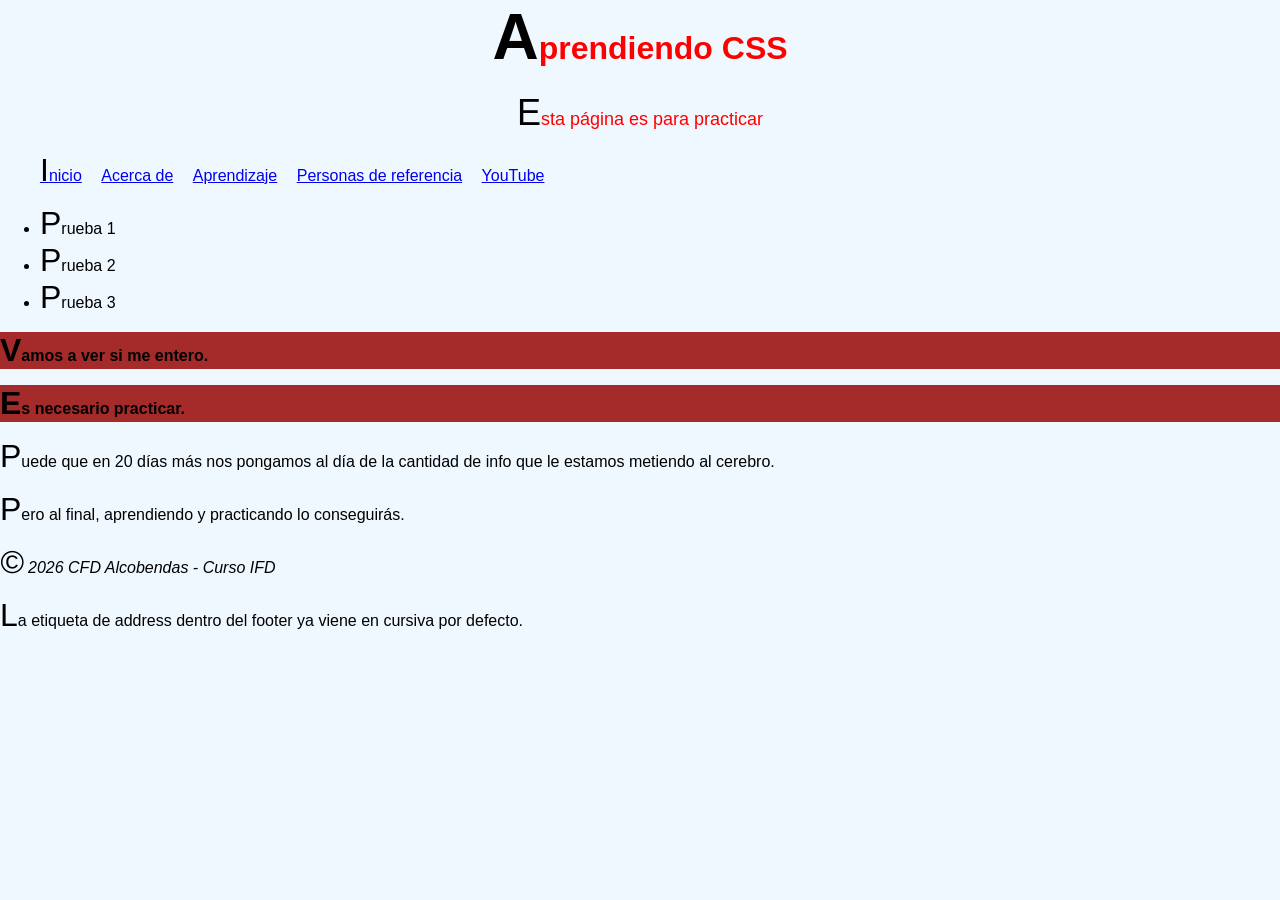
<file: index.html>
<!doctype html>
<html lang="es">
    <head>
        <meta charset="UTF-8" />
        <meta name="viewport" content="width=device-width, initial-scale=1.0" />
        <title>Learning CSS</title>
        <!-- <style> 
            h1 {
                color: blue;
                text-align: center;
            }
            p {
                font-size: 18px;
                text-align: center;
            }
        </style> -->
        <link rel="stylesheet" href="style.css" />
    </head>
    <body>
        <header>
            <hgroup>
                <h1>Aprendiendo CSS</h1>
                <p class="sub-title">Esta página es para practicar</p>
            </hgroup>
            <nav>
                <ul>
                    <li><a href="#">Inicio</a></li>
                    <li><a href="#">Acerca de</a></li>
                    <li><a href="#">Aprendizaje</a></li>
                    <li><a href="#">Personas de referencia</a></li>
                    <li><a href="#https://www.youtube.com/">YouTube</a></li>
                </ul>
            </nav>
        </header>
        <main>
            <section>
                <ul>
                    <li>Prueba 1</li>
                    <li>Prueba 2</li>
                    <li>Prueba 3</li>
                </ul>
            </section>
            <section>
                <p class="highlight">Vamos a ver si me entero.</p>
                <p class="highlight">Es necesario practicar.</p>
                <p>
                    Puede que en 20 días más nos pongamos al día de la cantidad
                    de info que le estamos metiendo al cerebro.
                </p>
                <p>Pero al final, aprendiendo y practicando lo conseguirás.</p>
            </section>
        </main>
        <footer>
            <address>&copy; 2026 CFD Alcobendas - Curso IFD</address>
            <p>La etiqueta de address dentro del footer ya viene en cursiva por defecto.</p>
        </footer>
    </body>
</html>
</file>
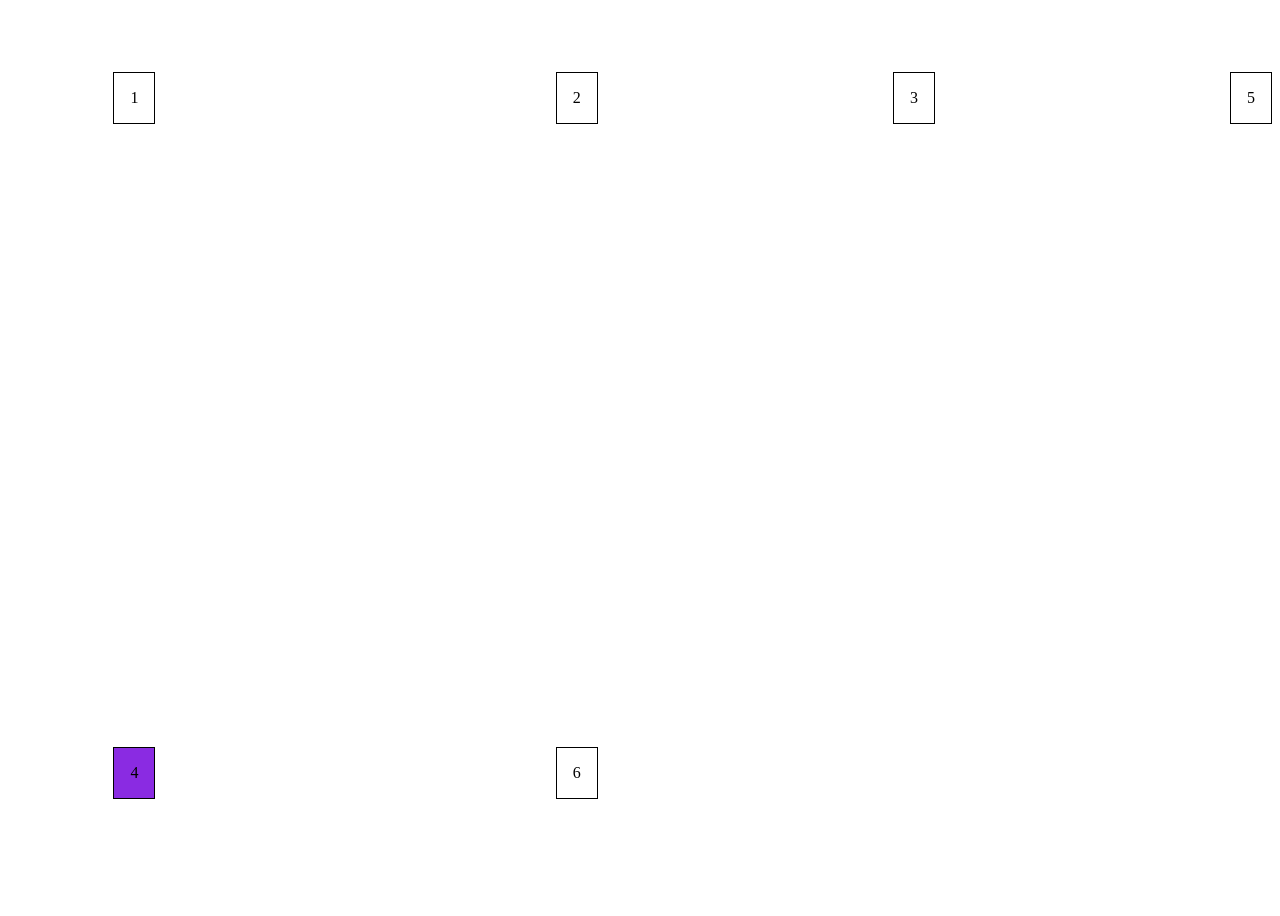
<file: grid/grid-simple.html>
<!doctype html>
<html lang="en">
    <head>
        <meta charset="UTF-8" />
        <meta name="viewport" content="width=device-width, initial-scale=1.0" />
        <title>Prueba con Grid</title>
        <style>
            section {
                display: grid;
                height: 100vh;
                grid-template-columns: 20% repeat(3, auto); /* (4, 10rem) = cuatro filas de 10rem cada una; por otro lado, auto ocupa todo el espacio posible; también repeat (4, 20%) */
                /* grid-template-columns: 1fr 1fr; */
                /* grid-template-columns: 10rem 10rem;  medidas para las dos primeras columnas */
                grid-template-rows: 20% 30%;
                /* grid-template-rows: 20rem 20rem ; medidas para las dos primeras filas, las demás que añadas, grid las creará pero sin un tamaño */
                /* justify-items: center; */
                /* align-items: center; */
                place-items: center; /* places lo mismo que indicarle lo mismo a justify-items y align-items, un atajo para aplicar ambas cosas. */
                /* Alineación del grid entero */
                justify-content: space-between;
                align-content: space-between;
                div {
                    border: 1px solid black; /*Borde temporal */
                    padding: 1rem;
                }
                div:nth-child(4) {
                    background-color: blueviolet;
                    grid-column-start: 1 ;
                    grid-row: 2;
                }
            }
        </style>
    </head>
    <body>
        <section>
            <div>1</div>
            <div>2</div>
            <div>3</div>
            <div>4</div>
            <div>5</div>
            <div>6</div>
        </section>
    </body>
</html>
</file>
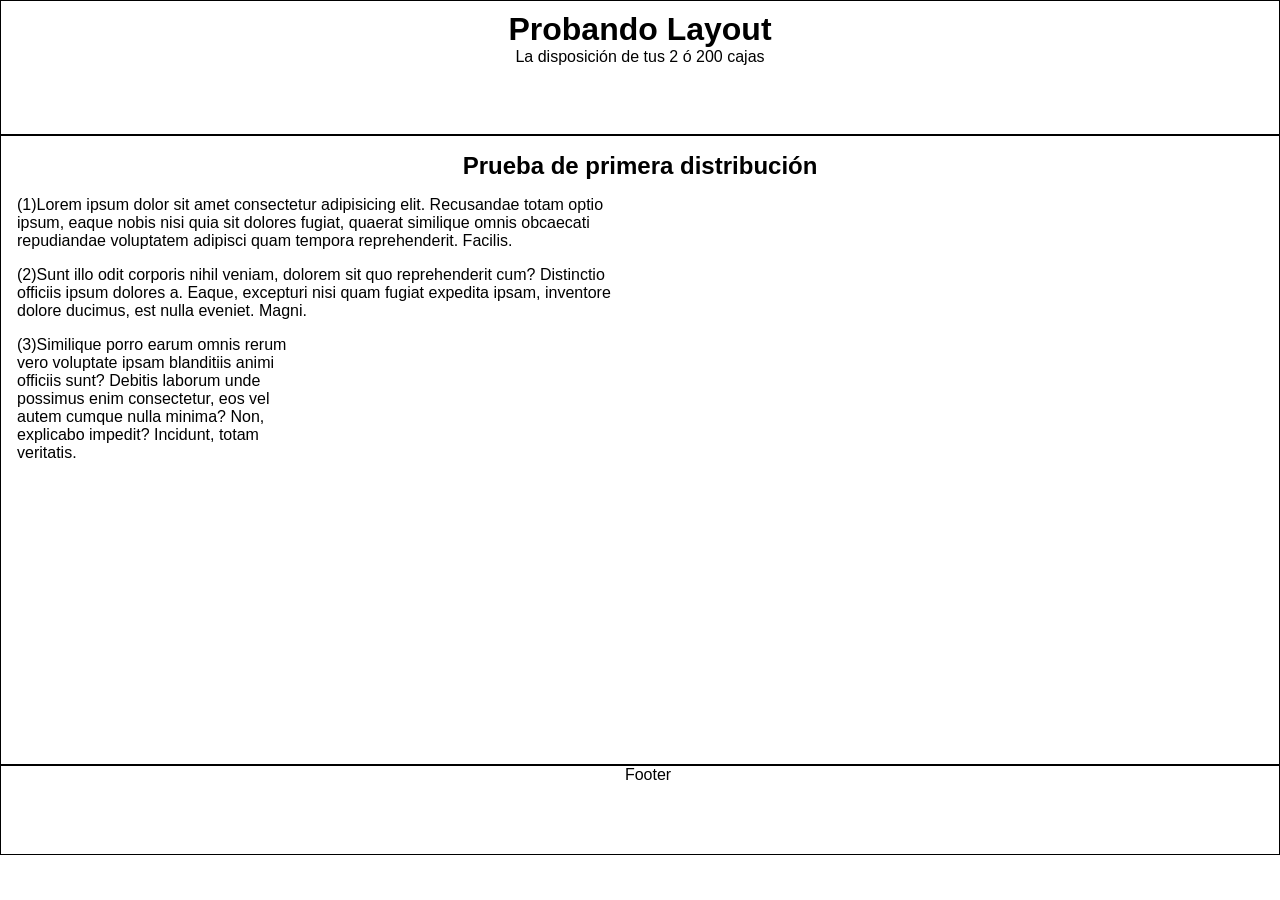
<file: Layaout/layout.html>
<!doctype html>
<html lang="en">
    <head>
        <meta charset="UTF-8" />
        <meta name="viewport" content="width=device-width, initial-scale=1.0" />
        <link rel="stylesheet" href="./layout.css">
        <title>Layout</title>
    </head>
    <body>
        <header>
            <h1>Probando Layout</h1>
            <p>La disposición de tus 2 ó 200 cajas</p>
        </header>
        <main>
            <section>
                <h2>Prueba de primera distribución</h2>
                <div class="column">
                    <p>(1)Lorem ipsum dolor sit amet consectetur adipisicing elit. Recusandae totam optio ipsum, eaque nobis nisi quia sit dolores fugiat, quaerat similique omnis obcaecati repudiandae voluptatem adipisci quam tempora reprehenderit. Facilis.</p>
                    <p>(2)Sunt illo odit corporis nihil veniam, dolorem sit quo reprehenderit cum? Distinctio officiis ipsum dolores a. Eaque, excepturi nisi quam fugiat expedita ipsam, inventore dolore ducimus, est nulla eveniet. Magni.</p>
                <div class="column float">
                    <p>(3)Similique porro earum omnis rerum vero voluptate ipsam blanditiis animi officiis sunt? Debitis laborum unde possimus enim consectetur, eos vel autem cumque nulla minima? Non, explicabo impedit? Incidunt, totam veritatis.</p></div>
                </div>
                </div>
                <div class="clearfix"></div>
            </section>
        </main>
        <footer>Footer</footer>
    </body>
</html>
</file>
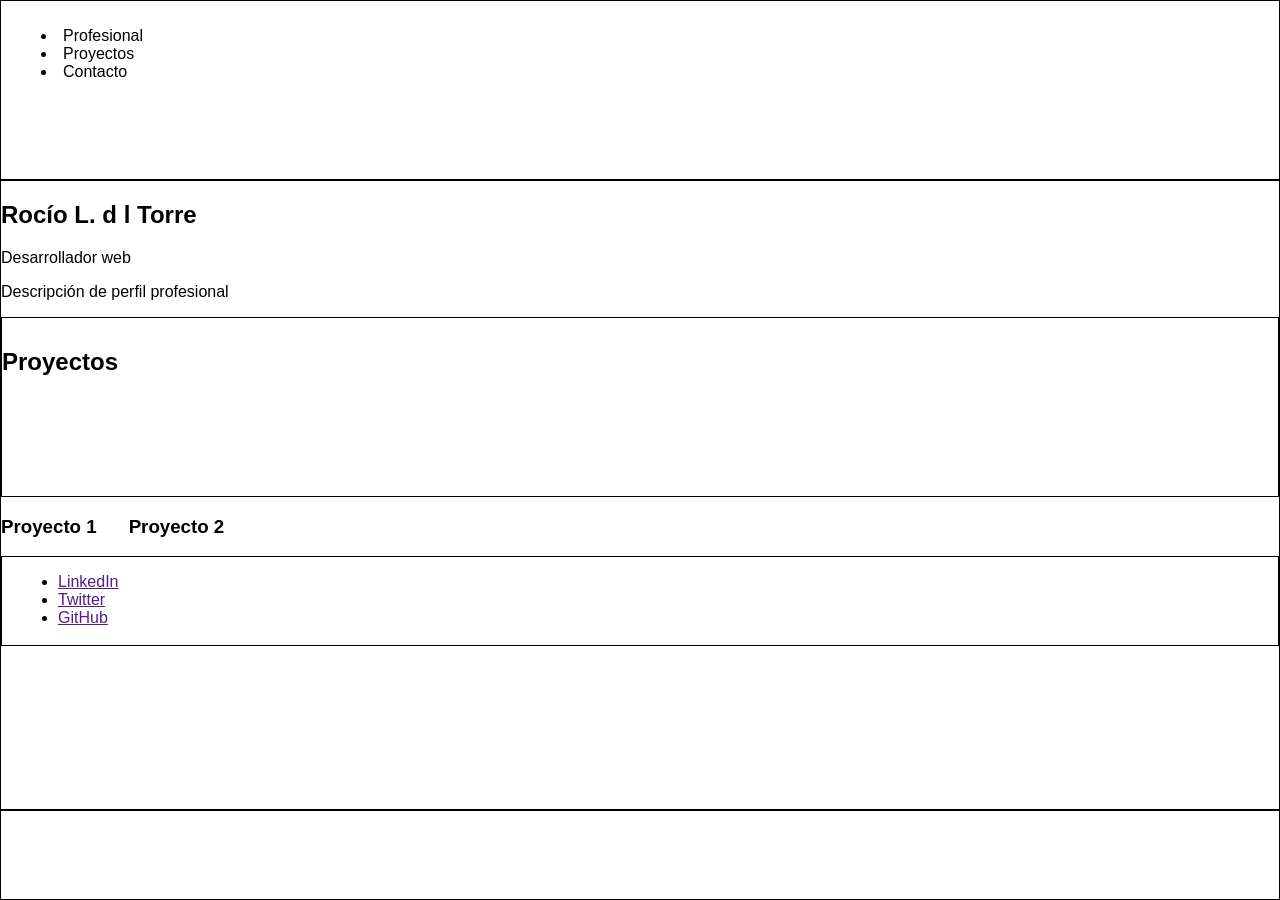
<file: porfolio/porfolioflex.html>
<!doctype html>
<html lang="en">
    <head>
        <meta charset="UTF-8" />
        <meta name="viewport" content="width=device-width, initial-scale=1.0" />
        <link rel="stylesheet" href="./porfolioflex.css" />
        <title>PORFOLIO</title>
    </head>
    <body>
        <header>
            <nav>
                <menu>
                    <li><a href=""></a>Profesional</li>
                    <li><a href=""></a>Proyectos</li>
                    <li><a href=""></a>Contacto</li>
                </menu>
                <label for=""> </label>
            </nav>
        </header>

        <main>
            <section>
                <hgroup>
                    <h1>Rocío L. d l Torre</h1>
                    <p>Desarrollador web</p>
                </hgroup>
                <p>Descripción de perfil profesional</p>
            </section>

            <section>
                <header><h2>Proyectos</h2></header>
                <div class="articles-wrapper">
                    <article><h3>Proyecto 1</h3></article>
                    <article><h3>Proyecto 2</h3></article>
                </div>
            </section>
            <footer>
                <ul>
                    <li>
                        <a href="" title="LinkedIn" target="_blank">LinkedIn</a>
                        <title>LinkedIn</title>
                    </li>
                    <li>
                        <a href="" title="Twitter" target="_blank">Twitter</a>
                        <title>Twitter</title>
                    </li>
                    <li>
                        <a href="" title="GitHub">GitHub</a>
                        <title>GitHub</title>
                    </li>
                </ul>
            </footer>
        </main>
        <footer></footer>
    </body>
</html>
</file>
<file: style.css>
/*       SELECTORES      */

/* Etiquetas HTML */

/* El que empieza con * afecta de forma universal  */
* {
    font-family: Arial, sans-serif;
    box-sizing: border-box;
}
/* En el caso de * estamos siendo muy poco específicos porque luego si aplicamos algún tipo de especificidad lo modificará porque * no tiene especificidad */

h1 {
    color: blue;
    text-align: center;
    margin: 0;
}

/* p { 
    font-size: 18px;
    text-align: center;
} Esto es demasiado poco específico ya que es para todos los párrafos*/

/* Clases */
/* Entre el no especificar los párrafos o especificarlos con IDs tenemos las Clases */
/* Para decir que el selector es una clase, se empieza con un . 
así recogerá en nuestro index el style que le estamos especificando */
/* Las clases pueden ir seguidas en index "class highlight highlight1", estaríamos diciendo es mujer rubia, pero "class highlight highlight2" sería mujer morena*/
/* Además las clases en html se le pueden añadir etiquetas sin . por ejemplo "p span" span no necesita el punto porque es una etiqueta */

.highlight {
    background-color: brown;
    font-weight: bold;
}

/* background para el fondo del color.. */
/* Los colores si pinchamos en el cuadrado de color 
podemos ver las diferentes formas que puede reconocer y define ese color.
La más usada es rgb, también está la exadecimal
En JS se suele usar en exadecimal.
El hsl suele gustar mas en diseñadores*/

.sub-title {
    font-size: 18px;
    text-align: center;
}

/* ID's */
/* Solo un elemento puede ser ID */
/* Para decir que el selector es una clase, se empieza con un # 
así recogerá en nuestro index el style que le estamos especificando */
/* Pero como los ID hay que usarlos cuando es algo principal, importante.. lo vamos a modificar a clase */

/* #sub-title { 
    font-size: 18px;
    text-align: center;
} */

/* MÚLTIPLES SELECTORES */

h1,
.sub-title {
    color: red;
}

/* Selectores de atributo */

a [target] {
    color: blue;
    text-decoration: none;
}

/* Selectores combinados */
/* El espacio entre nav y ul significa que es descendiente de.. 
y, en este caso, solo le estaríamos dando forma a los "ul" que desciendan de "nav" */

/* nav ul { 
        list-style: none;
    }

    nav li {
        display: inline;
        margin-right: 15px;
    }*/

/* Descendientes directos (hijo) */
/* En este caso no se aplica porque ningún "li" puede ser descendiente DIRECTO de "nav" 
porque siempre van con su antecesor "ul"*/

nav > li {
    background-color: aqua;
}

/* Sibbling (hermano) */
/* En este caso solo afectará a los que tengan característica de hermano, 
no de descendiente, como con la consanguinidad */
/* Hay que tener en cuenta que afectaría solo a los hermanos a partir de la etiqueta indicada, no la anterior porque es "lineal" */

header ~ section {
    border: 2px solid black;
}

/* Adjacent sibbling (hermano adyacente) */
/* En este caso todas las secciones que sean la siguiente al hermano  de lo  indicado, del header aquí*/
/* Hay que tener en cuenta que justo afectará al siguiente de la etiqueta indicada, siendo más restrictivo que los sibbling*/

header + section {
    padding: 10px;
    background-color: beige;
}

/* Pseudo-elemento */
/* Buscar diferencias en internet */
::first-letter {
    font-size: 200%;
    color: black;
}

/* Pseudo-clases */
/* Buscar diferencias en internet*/
/* En las clases las indico yo, las pseudo-clases son clases que ya vienen de alguna manera predefinida, clase hijo, clase tipo;
las clases son estáticas pero las pseudo clases son pseudo estáticas y dinámicas*/

:hover {
    background-color: blanchedalmond;
}

/* Podemos añadir una "p" a .sub-title o a ::first-letter 
para indicarle que quiero que esa condición le afecte a todos los párrafos.
También añadir "a" en :hover para que el ratón salga de determinada forma encima de un enlace*/

/* Anidamiento manera moderna de escribir en CSS*/
/* En vez de selectores combinados */

nav {
    ul {
        list-style: none;
    }
    li {
        display: inline;
        margin-right: 15px;
    }
}

/* Dato: ":empty" son todos los elementos que están vacíos dentro, por ejemplo <div></div> */
/* Dato: en los atributos existen modificadores *, ^ , $, que significan "que contiene", "que empieza" y "que termina" respectivamente */

/*       CASCADA        */
/* Ante una instrucción específica, predomina la especificación que la última orden. 
Si las dos, tres o 200 ordenes son del mismos nivel sin especificidad entonces solo hace caso a la última */

/*      ESPECIFICIDAD     */
/* Pon el ratón encima del "nav" en el archivo de CSS y saldrá la especificidad (0,0,0) */
/* Hay hasta 5 posiciones

a important: Es como darle mucha importancia para que no te lo modifique y quieres que sí o sí eso aparezca así
    p[title]{
        color: brown !important;
    }

b Estilo inline (lo estamos especificando en la propia linea, pero suelen ser un problema para aplicarle por encima otro estilo)
1 IDs (#, id, )
2 Atributos, clases y pseudo clases (:, .class.,)
3 Elementos y pseudo elementos (:: , [] )
*/

/*      HERENCIA        */
/* Hay propiedades que se heredan y otras que no.
/* margin y padding no se heredan por ejemplo; pero font-family sí se hereda */
/* Para saber qué propiedades se heredan o no, en MDN te vas a las properties y señalas la que tienes duda, y se ve en Inherited
Suelen ser bastante lógicas con lo que se hereda y con lo que no pero si hay dudas se puede aclarar ahí*/

body {
    font-family: Arial, sans-serif;
    margin: 0;
    padding: 0;
    background-color: aliceblue;
}
</file>
<file: Layaout/layout.css>
* {
    box-sizing: border-box;
}

html {
    height: 100%;
}

body {
    margin: 0;
    font-family:
        Arial, sans-serif; /* Hay 4 tipos de fuentes: comentario dentro de layout.css */
}

header,
footer,
main {
    border: 1px solid #000; /* Borde temporal, que luego quitaré, es para probar lo que estamos realizando */
}

header {
    min-height: 15vh; /* en vez de height: 20%; */
    /* overflow: hidden; buscar significado */
    /* overflow: auto; */
    /* overflow: scroll; */
    /* overflow: visible; */
    text-align: center;
    padding-block: 10px; /* 10px 0; padding arriba y abajo, padding izq. y derecha)*/
    /* padding-botton y padding-top, padding-left y padding-right puedes definirlas también sin el atajo anterior*/
    /* Propiedades lógicas (diferentes de Custom properties)
                    padding-block es la dirección del bloque(arriba y abajo en nuestro idioma) 
                    padding-inline es la dirección de lectura (izq. y derecha en nuestro idioma)
                    Pero en chino y árabe, por ejemplo, estas direcciones pueden ser diferentes.
                    Lo suyo es utilizar estas dos ultimas si estamos aplicándolo para un cliente internacional
                    y que además viene genial para entender la forma en la que trabajar con flex, que utiliza los 4 ejes*/
    /* También tenemos padding-block-start y/o padding-inline-end*/
    h1 {
        margin: 0;
        padding: 0;
    }
    p {
        margin: 0;
        padding: 0;
    }
}
main {
    min-height: 70vh;
    h2 {
        padding-block: 1rem;
        text-align: center;
        margin-block: 0;
    }

    .column {
        width: 49%;
        display: block;
        float: left;
    }

    .clearfix {
        clear: both;
    }
    p {
        margin-block-start: 0;
        padding-inline: 1rem;
    }
}

footer {
    min-height: 10vh;
    text-align: center;
    padding-inline-start: 1rem;
}

/* Ejemplo de colocar imagen en ejemplos Alejandro 5.CSS/web-05/ layout.css y layout.html */
</file>
<file: porfolio/porfolioflex.css>
* {
    box-sizing: border-box;
}

html {
    height: 100%;
}

body {
    display: flex;
    flex-direction: column;
    margin: 0 auto;
    font-family:
        Arial, sans-serif;
}

header,
footer,
main {
    border: 1px solid #000; /* Borde temporal*/
}

header {
    display: flex;
    min-height: 20vh;  
    text-align: start;
    padding-block: 10px;

}

main {
    flex-grow: 1;
    flex-direction: column;
    min-height: 70vh;
}

.articles-wrapper {
    display: flex;
    gap: 2rem;
}

footer {
    display: flex;
    min-height: 10vh;
    text-align: start;
    padding-inline-start: 1rem;
}
</file>
